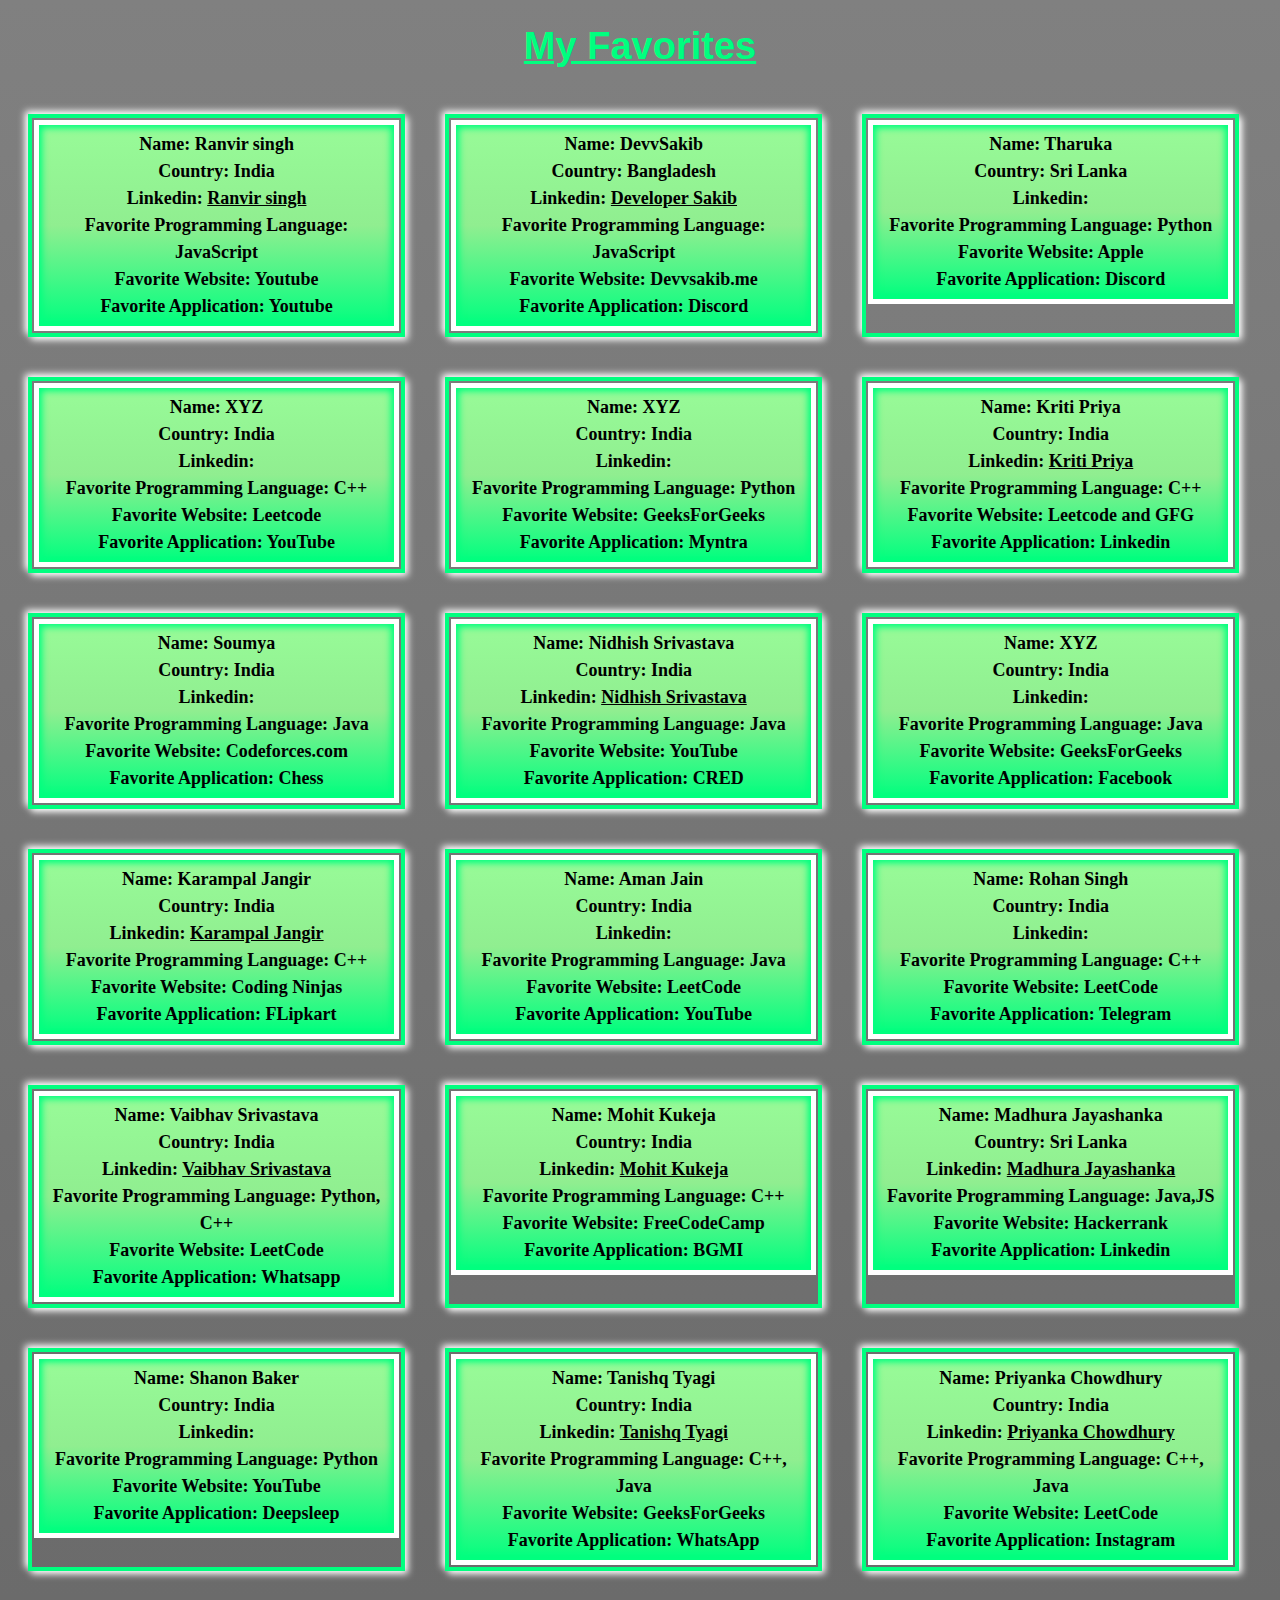
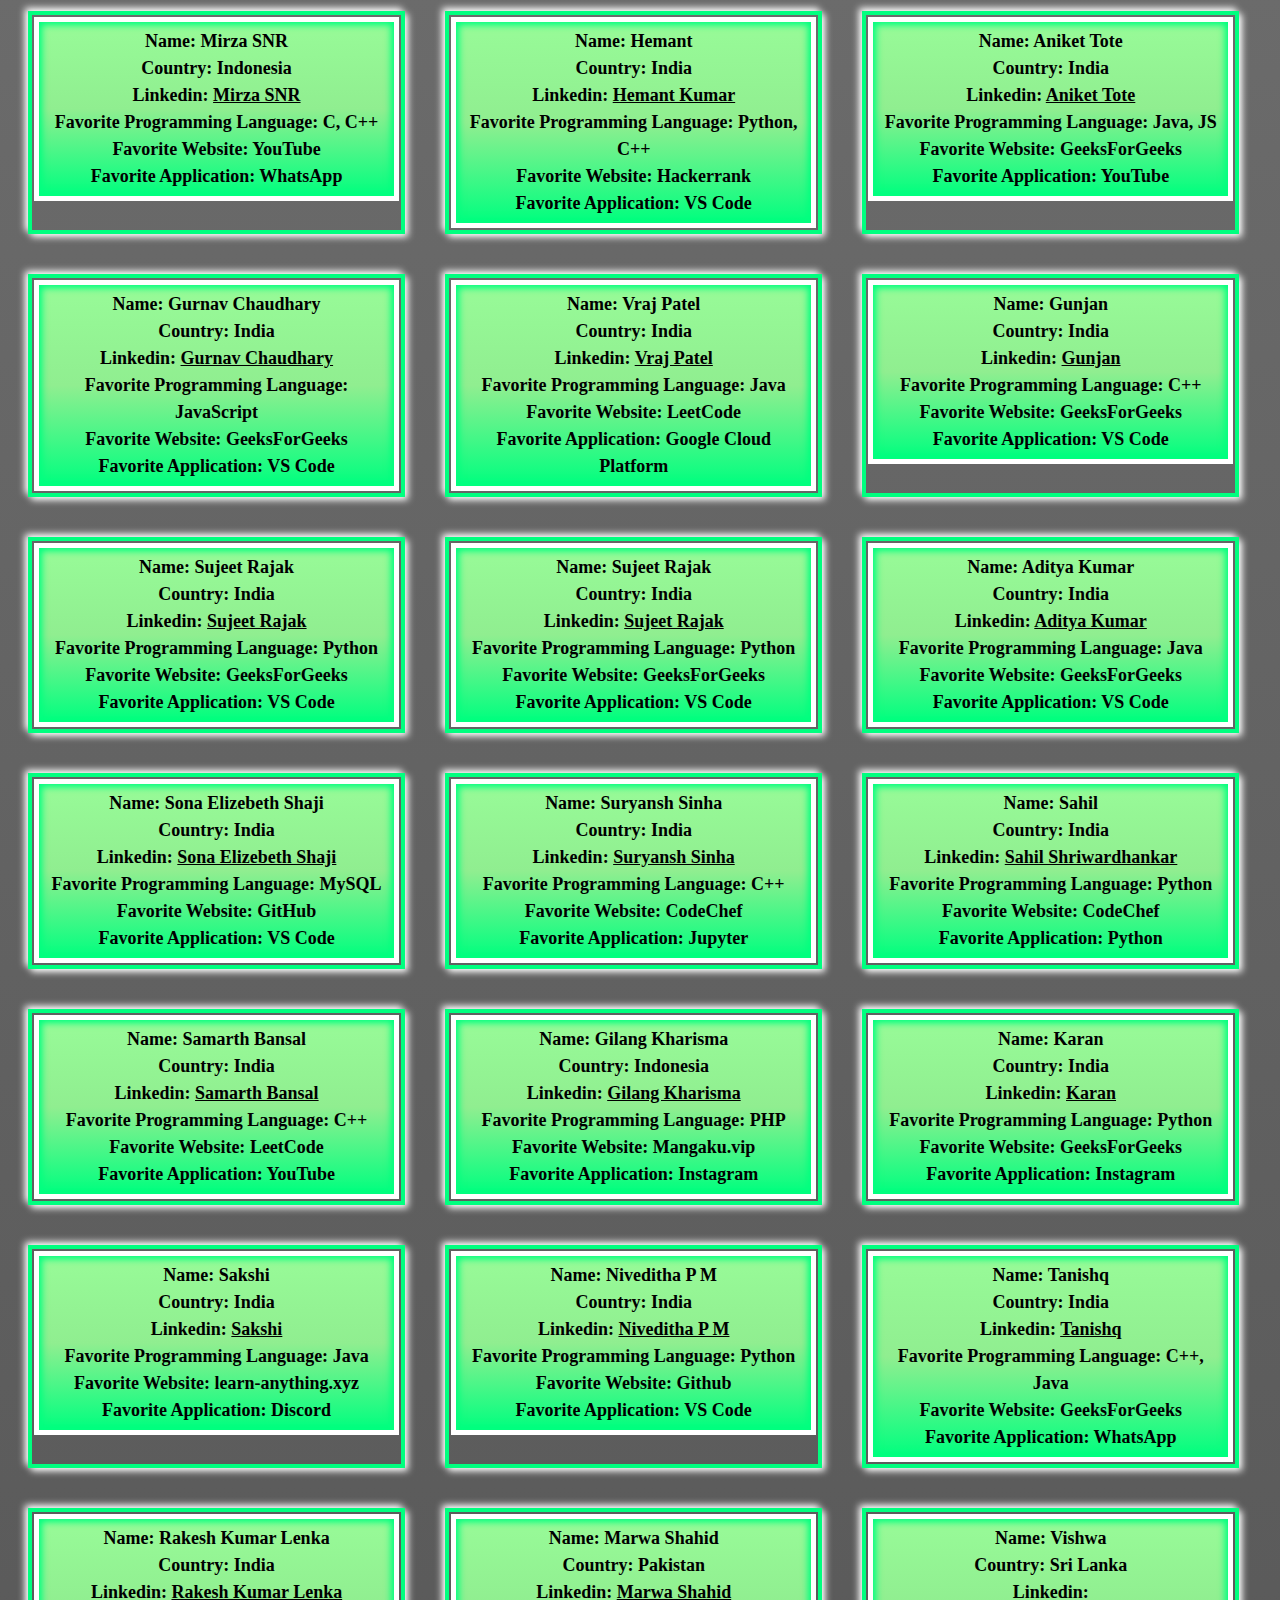
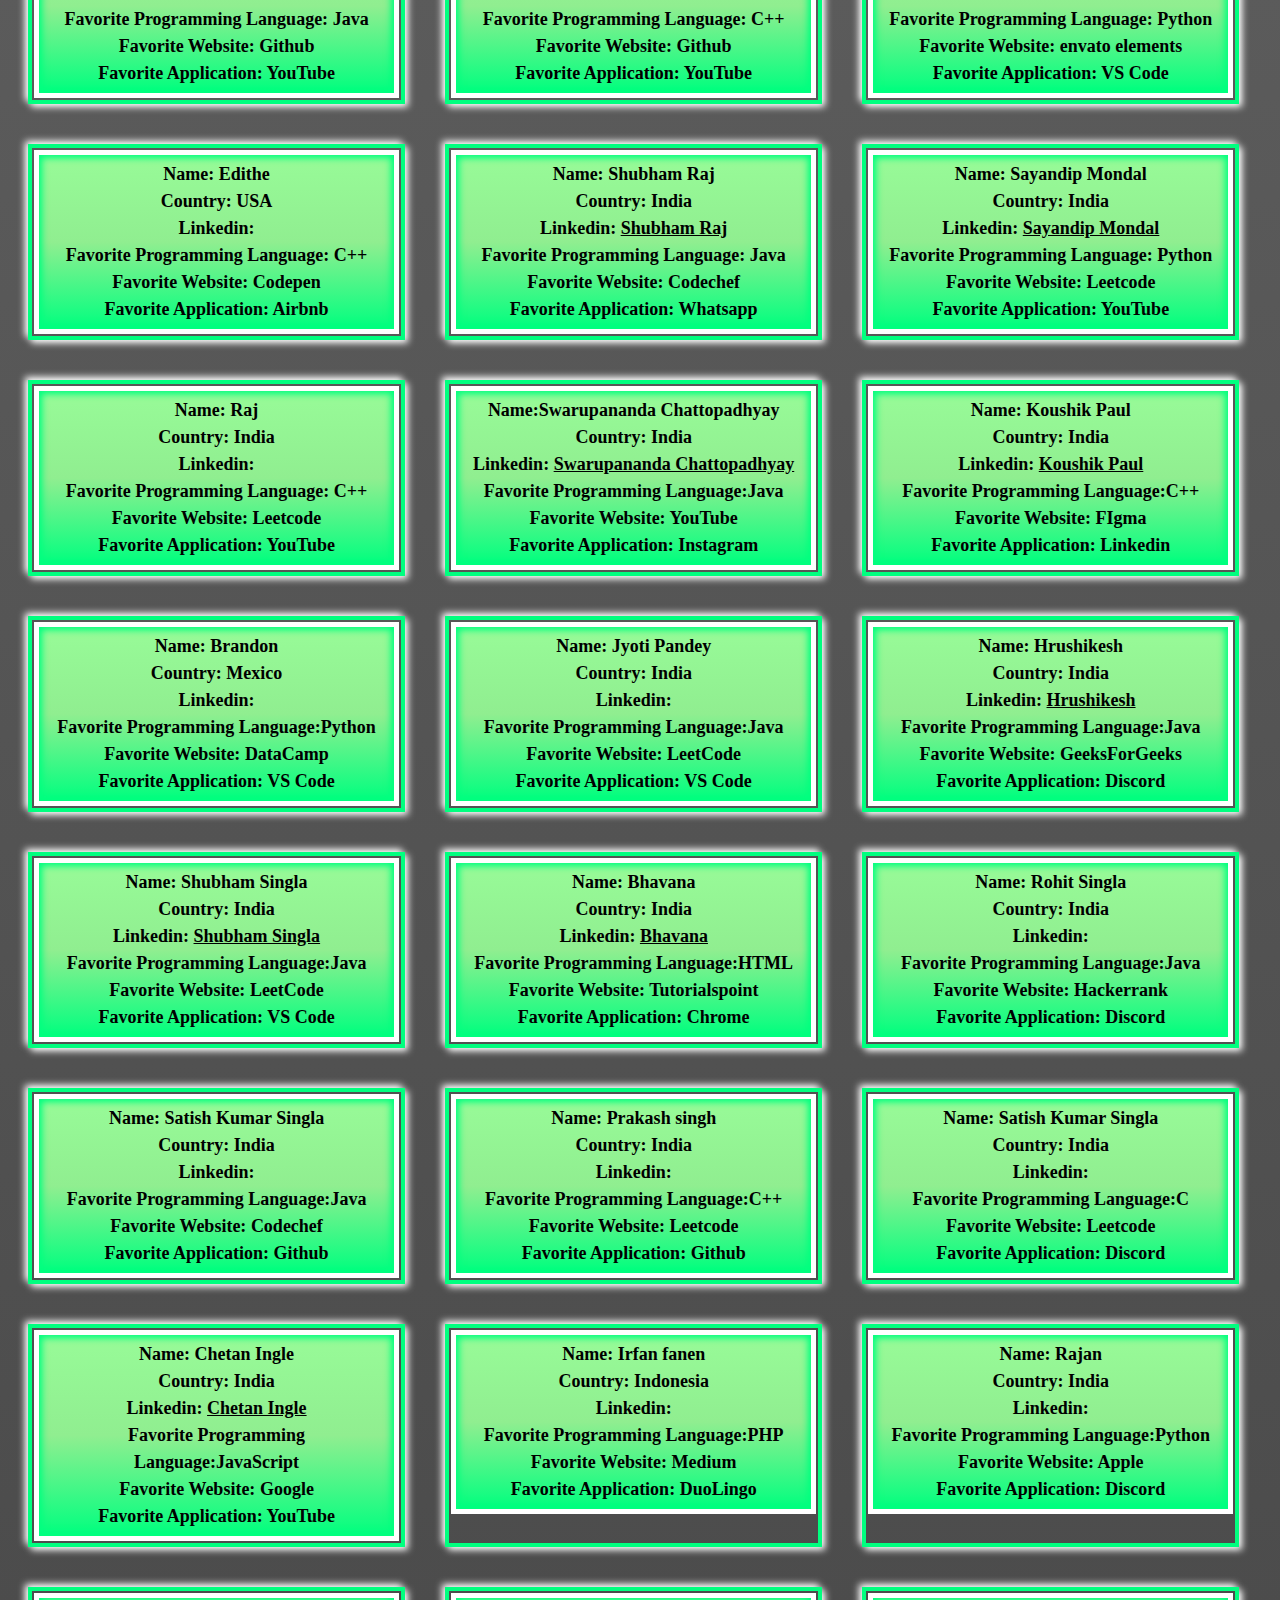
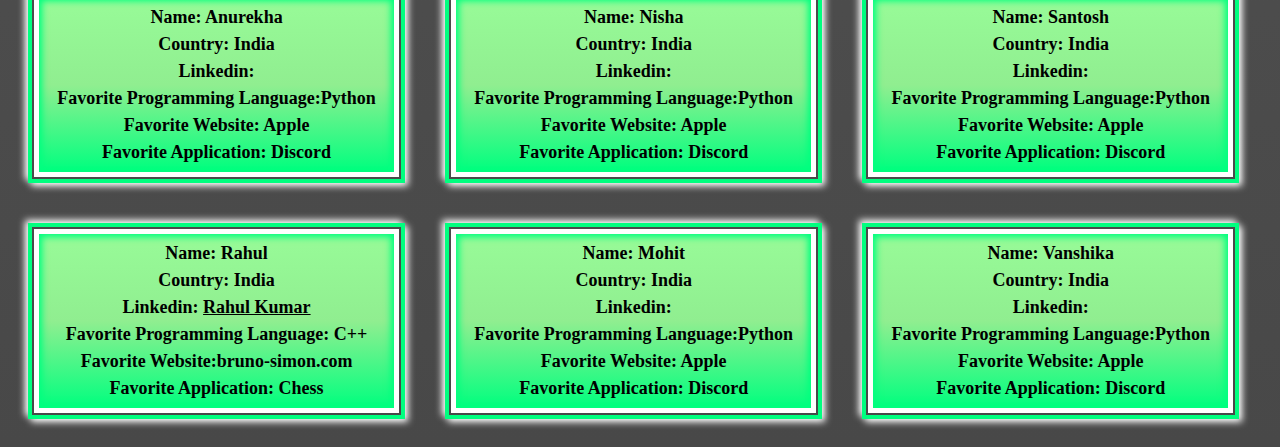
<file: index.html>
<!DOCTYPE html>
<html lang="en">
    <head>
        <meta charset="UTF-8">
        <meta http-equiv="X-UA-Compatible" content="IE=edge">
        <meta name="viewport" content="width=device-width, initial-scale=1.0">
        <link rel="stylesheet" href="styles.css">
        <title>My Favorites</title>
    </head>

    <body>
        <h1>My Favorites</h1>
        <div class="grid-container">
             <div class="grid-item">
                <div class="grid">
                    <div><span>Name:</span> Ranvir singh</div>
                    <div><span>Country:</span> India</div>
                    <div><span>Linkedin:</span>
                        <a href="https://www.linkedin.com/in/ranvir-singh-9b11241b8/">Ranvir singh</a>
                    </div>
                    <div><span>Favorite Programming Language:</span> JavaScript</div>
                    <div><span>Favorite Website:</span> Youtube</div>
                    <div><span>Favorite Application:</span> Youtube</div>
                </div>
            </div>
            
            <div class="grid-item">
                <div class="grid">
                    <div><span>Name:</span> DevvSakib</div>
                    <div><span>Country:</span> Bangladesh</div>
                    <div><span>Linkedin:</span>
                        <a href="https://www.linkedin.com/in/devvsakib">Developer Sakib</a>
                    </div>
                    <div><span>Favorite Programming Language:</span> JavaScript</div>
                    <div><span>Favorite Website:</span> Devvsakib.me</div>
                    <div><span>Favorite Application:</span> Discord</div>
                </div>
            </div>

            <div class="grid-item">
                <div class="grid">
                    <div><span>Name:</span> Tharuka</div>
                    <div><span>Country:</span> Sri Lanka</div>
                    <div><span>Linkedin:</span></div>
                    <div><span>Favorite Programming Language:</span> Python</div>
                    <div><span>Favorite Website:</span> Apple</div>
                    <div><span>Favorite Application:</span> Discord</div>
                </div>
            </div>

            <div class="grid-item">
                <div class="grid">
                    <div><span>Name:</span> XYZ</div>
                    <div><span>Country:</span> India</div>
                    <div><span>Linkedin:</span></div>
                    <div><span>Favorite Programming Language:</span> C++</div>
                    <div><span>Favorite Website:</span> Leetcode</div>
                    <div><span>Favorite Application:</span> YouTube</div>
                </div>
            </div>

            <div class="grid-item">
                <div class="grid">
                    <div><span>Name:</span> XYZ</div>
                    <div><span>Country:</span> India</div>
                    <div><span>Linkedin:</span></div>
                    <div><span>Favorite Programming Language:</span> Python</div>
                    <div><span>Favorite Website:</span> GeeksForGeeks</div>
                    <div><span>Favorite Application:</span> Myntra</div>
                </div>
            </div>

            <div class="grid-item">
                <div class="grid">
                    <div><span>Name:</span> Kriti Priya</div>
                    <div><span>Country:</span> India</div>
                    <div><span>Linkedin:</span>
                        <a href="https://www.linkedin.com/in/kriti-priya-0149a3226">Kriti Priya</a>
                    </div>
                    <div><span>Favorite Programming Language:</span> C++</div>
                    <div><span>Favorite Website:</span> Leetcode and GFG</div>
                    <div><span>Favorite Application:</span> Linkedin</div>
                </div>
            </div>

            <div class="grid-item">
                <div class="grid">
                    <div><span>Name:</span> Soumya</div>
                    <div><span>Country:</span> India</div>
                    <div><span>Linkedin:</span></div>
                    <div><span>Favorite Programming Language:</span> Java</div>
                    <div><span>Favorite Website:</span> Codeforces.com</div>
                    <div><span>Favorite Application:</span> Chess</div>
                </div>
            </div>

            <div class="grid-item">
                <div class="grid">
                    <div><span>Name:</span> Nidhish Srivastava</div>
                    <div><span>Country:</span> India</div>
                    <div><span>Linkedin:</span>
                        <a href="https://www.linkedin.com/in/nidhish-srivastava">Nidhish Srivastava</a>
                    </div>
                    <div><span>Favorite Programming Language:</span> Java</div>
                    <div><span>Favorite Website:</span> YouTube</div>
                    <div><span>Favorite Application:</span> CRED</div>
                </div>
            </div>

            <div class="grid-item">
                <div class="grid">
                    <div><span>Name:</span> XYZ</div>
                    <div><span>Country:</span> India</div>
                    <div><span>Linkedin:</span></div>
                    <div><span>Favorite Programming Language:</span> Java</div>
                    <div><span>Favorite Website:</span> GeeksForGeeks</div>
                    <div><span>Favorite Application:</span> Facebook</div>
                </div>
            </div>

            <div class="grid-item">
                <div class="grid">
                    <div><span>Name:</span> Karampal Jangir</div>
                    <div><span>Country:</span> India</div>
                    <div><span>Linkedin:</span>
                        <a href="https://www.linkedin.com/in/karampal-jangir-440a241a2/">Karampal Jangir</a>
                    </div>
                    <div><span>Favorite Programming Language:</span> C++</div>
                    <div><span>Favorite Website:</span> Coding Ninjas</div>
                    <div><span>Favorite Application:</span> FLipkart</div>
                </div>
            </div>

            <div class="grid-item">
                <div class="grid">
                    <div><span>Name:</span> Aman Jain</div>
                    <div><span>Country:</span> India</div>
                    <div><span>Linkedin:</span></div>
                    <div><span>Favorite Programming Language:</span> Java</div>
                    <div><span>Favorite Website:</span> LeetCode</div>
                    <div><span>Favorite Application:</span> YouTube</div>
                </div>
            </div>

            <div class="grid-item">
                <div class="grid">
                    <div><span>Name:</span> Rohan Singh</div>
                    <div><span>Country:</span> India</div>
                    <div><span>Linkedin:</span></div>
                    <div><span>Favorite Programming Language:</span> C++</div>
                    <div><span>Favorite Website:</span> LeetCode</div>
                    <div><span>Favorite Application:</span> Telegram</div>
                </div>
            </div>

            <div class="grid-item">
                <div class="grid">
                    <div><span>Name:</span> Vaibhav Srivastava</div>
                    <div><span>Country:</span> India</div>
                    <div><span>Linkedin:</span>
                        <a href="https://www.linkedin.com/in/vaibhav-srivastava-8d3m2y/">Vaibhav Srivastava</a>
                    </div>
                    <div><span>Favorite Programming Language:</span> Python, C++</div>
                    <div><span>Favorite Website:</span> LeetCode</div>
                    <div><span>Favorite Application:</span> Whatsapp</div>
                </div>
            </div>

            <div class="grid-item">
                <div class="grid">
                    <div><span>Name:</span> Mohit Kukeja</div>
                    <div><span>Country:</span> India</div>
                    <div><span>Linkedin:</span>
                        <a href="https://www.linkedin.com/in/mohit-kukreja-347683229">Mohit Kukeja</a>
                    </div>
                    <div><span>Favorite Programming Language:</span> C++</div>
                    <div><span>Favorite Website:</span> FreeCodeCamp</div>
                    <div><span>Favorite Application:</span> BGMI</div>
                </div>
            </div>

            <div class="grid-item">
                <div class="grid">
                    <div><span>Name:</span> Madhura Jayashanka</div>
                    <div><span>Country:</span> Sri Lanka</div>
                    <div><span>Linkedin:</span>
                        <a href="https://www.linkedin.com/in/madhurajayashanka/">Madhura Jayashanka</a>
                    </div>
                    <div><span>Favorite Programming Language:</span> Java,JS</div>
                    <div><span>Favorite Website:</span> Hackerrank</div>
                    <div><span>Favorite Application:</span> Linkedin</div>
                </div>
            </div>

            <div class="grid-item">
                <div class="grid">
                    <div><span>Name:</span> Shanon Baker</div>
                    <div><span>Country:</span> India</div>
                    <div><span>Linkedin:</span></div>
                    <div><span>Favorite Programming Language:</span> Python</div>
                    <div><span>Favorite Website:</span> YouTube</div>
                    <div><span>Favorite Application:</span> Deepsleep</div>
                </div>
            </div>

            <div class="grid-item">
                <div class="grid">
                    <div><span>Name:</span> Tanishq Tyagi</div>
                    <div><span>Country:</span> India</div>
                    <div><span>Linkedin:</span>
                        <a href="https://www.linkedin.com/in/tanishq-tyagi/">Tanishq Tyagi</a>
                    </div>
                    <div><span>Favorite Programming Language:</span> C++, Java</div>
                    <div><span>Favorite Website:</span> GeeksForGeeks</div>
                    <div><span>Favorite Application:</span> WhatsApp</div>
                </div>
            </div>

            <div class="grid-item">
                <div class="grid">
                    <div><span>Name:</span> Priyanka Chowdhury</div>
                    <div><span>Country:</span> India</div>
                    <div><span>Linkedin:</span>
                        <a href="https://www.linkedin.com/in/priyanka-chowdhury-532002/">Priyanka Chowdhury</a>
                    </div>
                    <div><span>Favorite Programming Language:</span> C++, Java</div>
                    <div><span>Favorite Website:</span> LeetCode</div>
                    <div><span>Favorite Application:</span> Instagram</div>
                </div>
            </div>

            <div class="grid-item">
                <div class="grid">
                    <div><span>Name:</span> Mirza SNR</div>
                    <div><span>Country:</span> Indonesia</div>
                    <div><span>Linkedin:</span>
                        <a href="https://www.linkedin.com/in/priyanka-chowdhury-532002/">Mirza SNR</a>
                    </div>
                    <div><span>Favorite Programming Language:</span> C, C++</div>
                    <div><span>Favorite Website:</span> YouTube</div>
                    <div><span>Favorite Application:</span> WhatsApp</div>
                </div>
            </div>

            <div class="grid-item">
                <div class="grid">
                    <div><span>Name:</span> Hemant</div>
                    <div><span>Country:</span> India</div>
                    <div><span>Linkedin:</span>
                        <a href="https://www.linkedin.com/in/hemant-kumar-299435230/">Hemant Kumar</a>
                    </div>
                    <div><span>Favorite Programming Language:</span> Python, C++</div>
                    <div><span>Favorite Website:</span> Hackerrank</div>
                    <div><span>Favorite Application:</span> VS Code</div>
                </div>
            </div>

            <div class="grid-item">
                <div class="grid">
                    <div><span>Name:</span> Aniket Tote</div>
                    <div><span>Country:</span> India</div>
                    <div><span>Linkedin:</span>
                        <a href="https://www.linkedin.com/in/aniket-tote-47988a187/">Aniket Tote</a>
                    </div>
                    <div><span>Favorite Programming Language:</span> Java, JS</div>
                    <div><span>Favorite Website:</span> GeeksForGeeks</div>
                    <div><span>Favorite Application:</span> YouTube</div>
                </div>
            </div>

            <div class="grid-item">
                <div class="grid">
                    <div><span>Name:</span> Gurnav Chaudhary</div>
                    <div><span>Country:</span> India</div>
                    <div><span>Linkedin:</span>
                        <a href="https://www.linkedin.com/in/gurnav-chaudhary-55310a1a1/">Gurnav Chaudhary</a>
                    </div>
                    <div><span>Favorite Programming Language:</span> JavaScript</div>
                    <div><span>Favorite Website:</span> GeeksForGeeks</div>
                    <div><span>Favorite Application:</span> VS Code</div>
                </div>
            </div>

            <div class="grid-item">
                <div class="grid">
                    <div><span>Name:</span> Vraj Patel</div>
                    <div><span>Country:</span> India</div>
                    <div><span>Linkedin:</span>
                        <a href="https://www.linkedin.com/in/vraj-patel-7b0774200/">Vraj Patel</a>
                    </div>
                    <div><span>Favorite Programming Language:</span> Java</div>
                    <div><span>Favorite Website:</span> LeetCode</div>
                    <div><span>Favorite Application:</span> Google Cloud Platform</div>
                </div>
            </div>

            <div class="grid-item">
                <div class="grid">
                    <div><span>Name:</span> Gunjan</div>
                    <div><span>Country:</span> India</div>
                    <div><span>Linkedin:</span>
                        <a href="https://www.linkedin.com/in/gunjan-366206228/">Gunjan</a>
                    </div>
                    <div><span>Favorite Programming Language:</span> C++</div>
                    <div><span>Favorite Website:</span> GeeksForGeeks</div>
                    <div><span>Favorite Application:</span> VS Code</div>
                </div>
            </div>

            <div class="grid-item">
                <div class="grid">
                    <div><span>Name:</span> Sujeet Rajak</div>
                    <div><span>Country:</span> India</div>
                    <div><span>Linkedin:</span>
                        <a href="https://www.linkedin.com/in/sujeet-rajak-569862207/">Sujeet Rajak</a>
                    </div>
                    <div><span>Favorite Programming Language:</span> Python</div>
                    <div><span>Favorite Website:</span> GeeksForGeeks</div>
                    <div><span>Favorite Application:</span> VS Code</div>
                </div>
            </div>

            <div class="grid-item">
                <div class="grid">
                    <div><span>Name:</span> Sujeet Rajak</div>
                    <div><span>Country:</span> India</div>
                    <div><span>Linkedin:</span>
                        <a href="https://www.linkedin.com/in/sujeet-rajak-569862207/">Sujeet Rajak</a>
                    </div>
                    <div><span>Favorite Programming Language:</span> Python</div>
                    <div><span>Favorite Website:</span> GeeksForGeeks</div>
                    <div><span>Favorite Application:</span> VS Code</div>
                </div>
            </div>

            <div class="grid-item">
                <div class="grid">
                    <div><span>Name:</span> Aditya Kumar</div>
                    <div><span>Country:</span> India</div>
                    <div><span>Linkedin:</span>
                        <a href="https://www.linkedin.com/in/aditya-kumar-ab81a6222/">Aditya Kumar</a>
                    </div>
                    <div><span>Favorite Programming Language:</span> Java</div>
                    <div><span>Favorite Website:</span> GeeksForGeeks</div>
                    <div><span>Favorite Application:</span> VS Code</div>
                </div>
            </div>

            <div class="grid-item">
                <div class="grid">
                    <div><span>Name:</span> Sona Elizebeth Shaji</div>
                    <div><span>Country:</span> India</div>
                    <div><span>Linkedin:</span>
                        <a href="https://www.linkedin.com/in/sona-elizebeth-shaji">Sona Elizebeth Shaji</a>
                    </div>
                    <div><span>Favorite Programming Language:</span> MySQL</div>
                    <div><span>Favorite Website:</span> GitHub</div>
                    <div><span>Favorite Application:</span> VS Code</div>
                </div>
            </div>

            <div class="grid-item">
                <div class="grid">
                    <div><span>Name:</span> Suryansh Sinha</div>
                    <div><span>Country:</span> India</div>
                    <div><span>Linkedin:</span>
                        <a href="https://www.linkedin.com/in/suryansh-sinha-40273a240/">Suryansh Sinha</a>
                    </div>
                    <div><span>Favorite Programming Language:</span> C++</div>
                    <div><span>Favorite Website:</span> CodeChef</div>
                    <div><span>Favorite Application:</span> Jupyter</div>
                </div>
            </div>

            <div class="grid-item">
                <div class="grid">
                    <div><span>Name:</span> Sahil</div>
                    <div><span>Country:</span> India</div>
                    <div><span>Linkedin:</span>
                        <a href="https://www.linkedin.com/in/sahiil-shriwardhankar-9aa457225/">Sahil Shriwardhankar</a>
                    </div>
                    <div><span>Favorite Programming Language:</span> Python</div>
                    <div><span>Favorite Website:</span> CodeChef</div>
                    <div><span>Favorite Application:</span> Python</div>
                </div>
            </div>

            <div class="grid-item">
                <div class="grid">
                    <div><span>Name:</span> Samarth Bansal</div>
                    <div><span>Country:</span> India</div>
                    <div><span>Linkedin:</span>
                        <a href="https://www.linkedin.com/in/samarth-bansal-849116228/">Samarth Bansal</a>
                    </div>
                    <div><span>Favorite Programming Language:</span> C++</div>
                    <div><span>Favorite Website:</span> LeetCode</div>
                    <div><span>Favorite Application:</span> YouTube</div>
                </div>
            </div>

            <div class="grid-item">
                <div class="grid">
                    <div><span>Name:</span> Gilang Kharisma</div>
                    <div><span>Country:</span> Indonesia</div>
                    <div><span>Linkedin:</span>
                        <a href="https://www.linkedin.com/in/lalu-muhammad-gilang-kharisma-6057a1177">Gilang Kharisma</a>
                    </div>
                    <div><span>Favorite Programming Language:</span> PHP</div>
                    <div><span>Favorite Website:</span> Mangaku.vip</div>
                    <div><span>Favorite Application:</span> Instagram</div>
                </div>
            </div>

            <div class="grid-item">
                <div class="grid">
                    <div><span>Name:</span> Karan</div>
                    <div><span>Country:</span> India</div>
                    <div><span>Linkedin:</span>
                        <a href="https://www.linkedin.com/in/karan-singh-283467231/">Karan</a>
                    </div>
                    <div><span>Favorite Programming Language:</span> Python</div>
                    <div><span>Favorite Website:</span> GeeksForGeeks</div>
                    <div><span>Favorite Application:</span> Instagram</div>
                </div>
            </div>

            <div class="grid-item">
                <div class="grid">
                    <div><span>Name:</span> Sakshi</div>
                    <div><span>Country:</span> India</div>
                    <div><span>Linkedin:</span>
                        <a href="https://www.linkedin.com/in/sakshi-dosani-bba014194">Sakshi</a>
                    </div>
                    <div><span>Favorite Programming Language:</span> Java</div>
                    <div><span>Favorite Website:</span> learn-anything.xyz</div>
                    <div><span>Favorite Application:</span> Discord</div>
                </div>
            </div>

            <div class="grid-item">
                <div class="grid">
                    <div><span>Name:</span> Niveditha P M</div>
                    <div><span>Country:</span> India</div>
                    <div><span>Linkedin:</span>
                        <a href="https://www.linkedin.com/in/niveditha-pm/">Niveditha P M</a>
                    </div>
                    <div><span>Favorite Programming Language:</span> Python</div>
                    <div><span>Favorite Website:</span> Github</div>
                    <div><span>Favorite Application:</span> VS Code</div>
                </div>
            </div>

            <div class="grid-item">
                <div class="grid">
                    <div><span>Name:</span> Tanishq</div>
                    <div><span>Country:</span> India</div>
                    <div><span>Linkedin:</span>
                        <a href="https://www.linkedin.com/in/tanishq-tyagi/">Tanishq</a>
                    </div>
                    <div><span>Favorite Programming Language:</span> C++, Java</div>
                    <div><span>Favorite Website:</span> GeeksForGeeks</div>
                    <div><span>Favorite Application:</span> WhatsApp</div>
                </div>
            </div>

            <div class="grid-item">
                <div class="grid">
                    <div><span>Name:</span> Rakesh Kumar Lenka</div>
                    <div><span>Country:</span> India</div>
                    <div><span>Linkedin:</span>
                        <a href="https://www.linkedin.com/in/rakujagu/">Rakesh Kumar Lenka</a>
                    </div>
                    <div><span>Favorite Programming Language:</span> Java</div>
                    <div><span>Favorite Website:</span> Github</div>
                    <div><span>Favorite Application:</span> YouTube</div>
                </div>
            </div>

            <div class="grid-item">
                <div class="grid">
                    <div><span>Name:</span> Marwa Shahid</div>
                    <div><span>Country:</span> Pakistan</div>
                    <div><span>Linkedin:</span>
                        <a href="https://www.linkedin.com/in/rakujagu/">Marwa Shahid</a>
                    </div>
                    <div><span>Favorite Programming Language:</span> C++</div>
                    <div><span>Favorite Website:</span> Github</div>
                    <div><span>Favorite Application:</span> YouTube</div>
                </div>
            </div>

            <div class="grid-item">
                <div class="grid">
                    <div><span>Name:</span> Vishwa</div>
                    <div><span>Country:</span> Sri Lanka</div>
                    <div><span>Linkedin:</span></div>
                    <div><span>Favorite Programming Language:</span> Python</div>
                    <div><span>Favorite Website:</span> envato elements</div>
                    <div><span>Favorite Application:</span> VS Code</div>
                </div>
            </div>

            <div class="grid-item">
                <div class="grid">
                    <div><span>Name:</span> Edithe</div>
                    <div><span>Country:</span> USA</div>
                    <div><span>Linkedin:</span></div>
                    <div><span>Favorite Programming Language:</span> C++</div>
                    <div><span>Favorite Website:</span> Codepen</div>
                    <div><span>Favorite Application:</span> Airbnb</div>
                </div>
            </div>

            <div class="grid-item">
                <div class="grid">
                    <div><span>Name:</span> Shubham Raj</div>
                    <div><span>Country:</span> India</div>
                    <div><span>Linkedin:</span>
                        <a href="https://www.linkedin.com/in/shubham-raj-a283c9207/">Shubham Raj</a>
                    </div>
                    <div><span>Favorite Programming Language:</span> Java</div>
                    <div><span>Favorite Website:</span> Codechef</div>
                    <div><span>Favorite Application:</span> Whatsapp</div>
                </div>
            </div>

            <div class="grid-item">
                <div class="grid">
                    <div><span>Name:</span> Sayandip Mondal</div>
                    <div><span>Country:</span> India</div>
                    <div><span>Linkedin:</span>
                        <a href="https://www.linkedin.com/in/sayandip-mondal-f513a9203/">Sayandip Mondal</a>
                    </div>
                    <div><span>Favorite Programming Language:</span> Python</div>
                    <div><span>Favorite Website:</span> Leetcode</div>
                    <div><span>Favorite Application:</span> YouTube</div>
                </div>
            </div>

            <div class="grid-item">
                <div class="grid">
                    <div><span>Name:</span> Raj</div>
                    <div><span>Country:</span> India</div>
                    <div><span>Linkedin:</span></div>
                    <div><span>Favorite Programming Language:</span> C++</div>
                    <div><span>Favorite Website:</span> Leetcode</div>
                    <div><span>Favorite Application:</span> YouTube</div>
                </div>
            </div>

            <div class="grid-item">
                <div class="grid">
                    <div><span>Name:</span>Swarupananda Chattopadhyay</div>
                    <div><span>Country:</span> India</div>
                    <div><span>Linkedin:</span>
                        <a href="https://www.linkedin.com/in/SWARUPANANDA-CHATTOPADHYAY/">Swarupananda Chattopadhyay</a>
                    </div>
                    <div><span>Favorite Programming Language:</span>Java</div>
                    <div><span>Favorite Website:</span> YouTube</div>
                    <div><span>Favorite Application:</span> Instagram</div>
                </div>
            </div>

            <div class="grid-item">
                <div class="grid">
                    <div><span>Name:</span> Koushik Paul</div>
                    <div><span>Country:</span> India</div>
                    <div><span>Linkedin:</span>
                        <a href="https://www.linkedin.com/in/koushik-paul-6212ba176">Koushik Paul</a>
                    </div>
                    <div><span>Favorite Programming Language:</span>C++</div>
                    <div><span>Favorite Website:</span> FIgma</div>
                    <div><span>Favorite Application:</span> Linkedin</div>
                </div>
            </div>

            <div class="grid-item">
                <div class="grid">
                    <div><span>Name:</span> Brandon</div>
                    <div><span>Country:</span> Mexico</div>
                    <div><span>Linkedin:</span></div>
                    <div><span>Favorite Programming Language:</span>Python</div>
                    <div><span>Favorite Website:</span> DataCamp</div>
                    <div><span>Favorite Application:</span> VS Code</div>
                </div>
            </div>

            <div class="grid-item">
                <div class="grid">
                    <div><span>Name:</span> Jyoti Pandey</div>
                    <div><span>Country:</span> India</div>
                    <div><span>Linkedin:</span></div>
                    <div><span>Favorite Programming Language:</span>Java</div>
                    <div><span>Favorite Website:</span> LeetCode</div>
                    <div><span>Favorite Application:</span> VS Code</div>
                </div>
            </div>

            <div class="grid-item">
                <div class="grid">
                    <div><span>Name:</span> Hrushikesh</div>
                    <div><span>Country:</span> India</div>
                    <div><span>Linkedin:</span>
                        <a href="https://www.linkedin.com/in/hrushikesh-rout/">Hrushikesh</a>
                    </div>
                    <div><span>Favorite Programming Language:</span>Java</div>
                    <div><span>Favorite Website:</span> GeeksForGeeks</div>
                    <div><span>Favorite Application:</span> Discord</div>
                </div>
            </div>

            <div class="grid-item">
                <div class="grid">
                    <div><span>Name:</span> Shubham Singla</div>
                    <div><span>Country:</span> India</div>
                    <div><span>Linkedin:</span>
                        <a href="https://www.linkedin.com/in/shubham-singla-7582a5205/">Shubham Singla</a>
                    </div>
                    <div><span>Favorite Programming Language:</span>Java</div>
                    <div><span>Favorite Website:</span> LeetCode</div>
                    <div><span>Favorite Application:</span> VS Code</div>
                </div>
            </div>

            <div class="grid-item">
                <div class="grid">
                    <div><span>Name:</span> Bhavana</div>
                    <div><span>Country:</span> India</div>
                    <div><span>Linkedin:</span>
                        <a href="https://www.linkedin.com/in/bhawana-kumar/">Bhavana</a>
                    </div>
                    <div><span>Favorite Programming Language:</span>HTML</div>
                    <div><span>Favorite Website:</span> Tutorialspoint</div>
                    <div><span>Favorite Application:</span> Chrome</div>
                </div>
            </div>

            <div class="grid-item">
                <div class="grid">
                    <div><span>Name:</span> Rohit Singla</div>
                    <div><span>Country:</span> India</div>
                    <div><span>Linkedin:</span></div>
                    <div><span>Favorite Programming Language:</span>Java</div>
                    <div><span>Favorite Website:</span> Hackerrank</div>
                    <div><span>Favorite Application:</span> Discord</div>
                </div>
            </div>

            <div class="grid-item">
                <div class="grid">
                    <div><span>Name:</span> Satish Kumar Singla</div>
                    <div><span>Country:</span> India</div>
                    <div><span>Linkedin:</span></div>
                    <div><span>Favorite Programming Language:</span>Java</div>
                    <div><span>Favorite Website:</span> Codechef</div>
                    <div><span>Favorite Application:</span> Github</div>
                </div>
            </div>

            <div class="grid-item">
                <div class="grid">
                    <div><span>Name:</span> Prakash singh</div>
                    <div><span>Country:</span> India</div>
                    <div><span>Linkedin:</span></div>
                    <div><span>Favorite Programming Language:</span>C++</div>
                    <div><span>Favorite Website:</span> Leetcode</div>
                    <div><span>Favorite Application:</span> Github</div>
                </div>
            </div>

            <div class="grid-item">
                <div class="grid">
                    <div><span>Name:</span> Satish Kumar Singla</div>
                    <div><span>Country:</span> India</div>
                    <div><span>Linkedin:</span></div>
                    <div><span>Favorite Programming Language:</span>C</div>
                    <div><span>Favorite Website:</span> Leetcode</div>
                    <div><span>Favorite Application:</span> Discord</div>
                </div>
            </div>

            <div class="grid-item">
                <div class="grid">
                    <div><span>Name:</span> Chetan Ingle</div>
                    <div><span>Country:</span> India</div>
                    <div><span>Linkedin:</span>
                        <a href="https://www.linkedin.com/in/chetan-ingle-7b4107245/">Chetan Ingle</a>
                    </div>
                    <div><span>Favorite Programming Language:</span>JavaScript</div>
                    <div><span>Favorite Website:</span> Google</div>
                    <div><span>Favorite Application:</span> YouTube</div>
                </div>
            </div>

            <div class="grid-item">
                <div class="grid">
                    <div><span>Name:</span> Irfan fanen</div>
                    <div><span>Country:</span> Indonesia</div>
                    <div><span>Linkedin:</span></div>
                    <div><span>Favorite Programming Language:</span>PHP</div>
                    <div><span>Favorite Website:</span> Medium</div>
                    <div><span>Favorite Application:</span> DuoLingo</div>
                </div>
            </div>

            <div class="grid-item">
                <div class="grid">
                    <div><span>Name:</span> Rajan</div>
                    <div><span>Country:</span> India</div>
                    <div><span>Linkedin:</span></div>
                    <div><span>Favorite Programming Language:</span>Python</div>
                    <div><span>Favorite Website:</span> Apple</div>
                    <div><span>Favorite Application:</span> Discord</div>
                </div>
            </div>
            <div class="grid-item">
                <div class="grid">
                    <div><span>Name:</span> Anurekha</div>
                    <div><span>Country:</span> India</div>
                    <div><span>Linkedin:</span></div>
                    <div><span>Favorite Programming Language:</span>Python</div>
                    <div><span>Favorite Website:</span> Apple</div>
                    <div><span>Favorite Application:</span> Discord</div>
                </div>
            </div>
            <div class="grid-item">
                <div class="grid">
                    <div><span>Name:</span> Nisha</div>
                    <div><span>Country:</span> India</div>
                    <div><span>Linkedin:</span></div>
                    <div><span>Favorite Programming Language:</span>Python</div>
                    <div><span>Favorite Website:</span> Apple</div>
                    <div><span>Favorite Application:</span> Discord</div>
                </div>
            </div>
            <div class="grid-item">
                <div class="grid">
                    <div><span>Name:</span> Santosh</div>
                    <div><span>Country:</span> India</div>
                    <div><span>Linkedin:</span></div>
                    <div><span>Favorite Programming Language:</span>Python</div>
                    <div><span>Favorite Website:</span> Apple</div>
                    <div><span>Favorite Application:</span> Discord</div>
                </div>
            </div>
            
            
            <div class="grid-item">
                <div class="grid">
                    <div><span>Name:</span> Rahul </div>
                    <div><span>Country:</span> India</div>
                    <div><span>Linkedin:</span>
                    <a href="https://www.linkedin.com/in/rahul-kumar-16b085207/">Rahul Kumar</a>
                    </div>
                    <div><span>Favorite Programming Language:</span> C++</div>
                    <div><span>Favorite Website:</span>bruno-simon.com</div>
                    <div><span>Favorite Application:</span> Chess</div>
                </div>
            </div>
            
            <div class="grid-item">
                <div class="grid">
                    <div><span>Name:</span> Mohit</div>
                    <div><span>Country:</span> India</div>
                    <div><span>Linkedin:</span></div>
                    <div><span>Favorite Programming Language:</span>Python</div>
                    <div><span>Favorite Website:</span> Apple</div>
                    <div><span>Favorite Application:</span> Discord</div>
                </div>
                </div>
            <div class="grid-item">
                <div class="grid">
                    <div><span>Name:</span> Vanshika</div>
                    <div><span>Country:</span> India</div>
                    <div><span>Linkedin:</span></div>
                    <div><span>Favorite Programming Language:</span>Python</div>
                    <div><span>Favorite Website:</span> Apple</div>
                    <div><span>Favorite Application:</span> Discord</div>
                </div>
            </div>
        </div>
    </body>
</html>
</file>
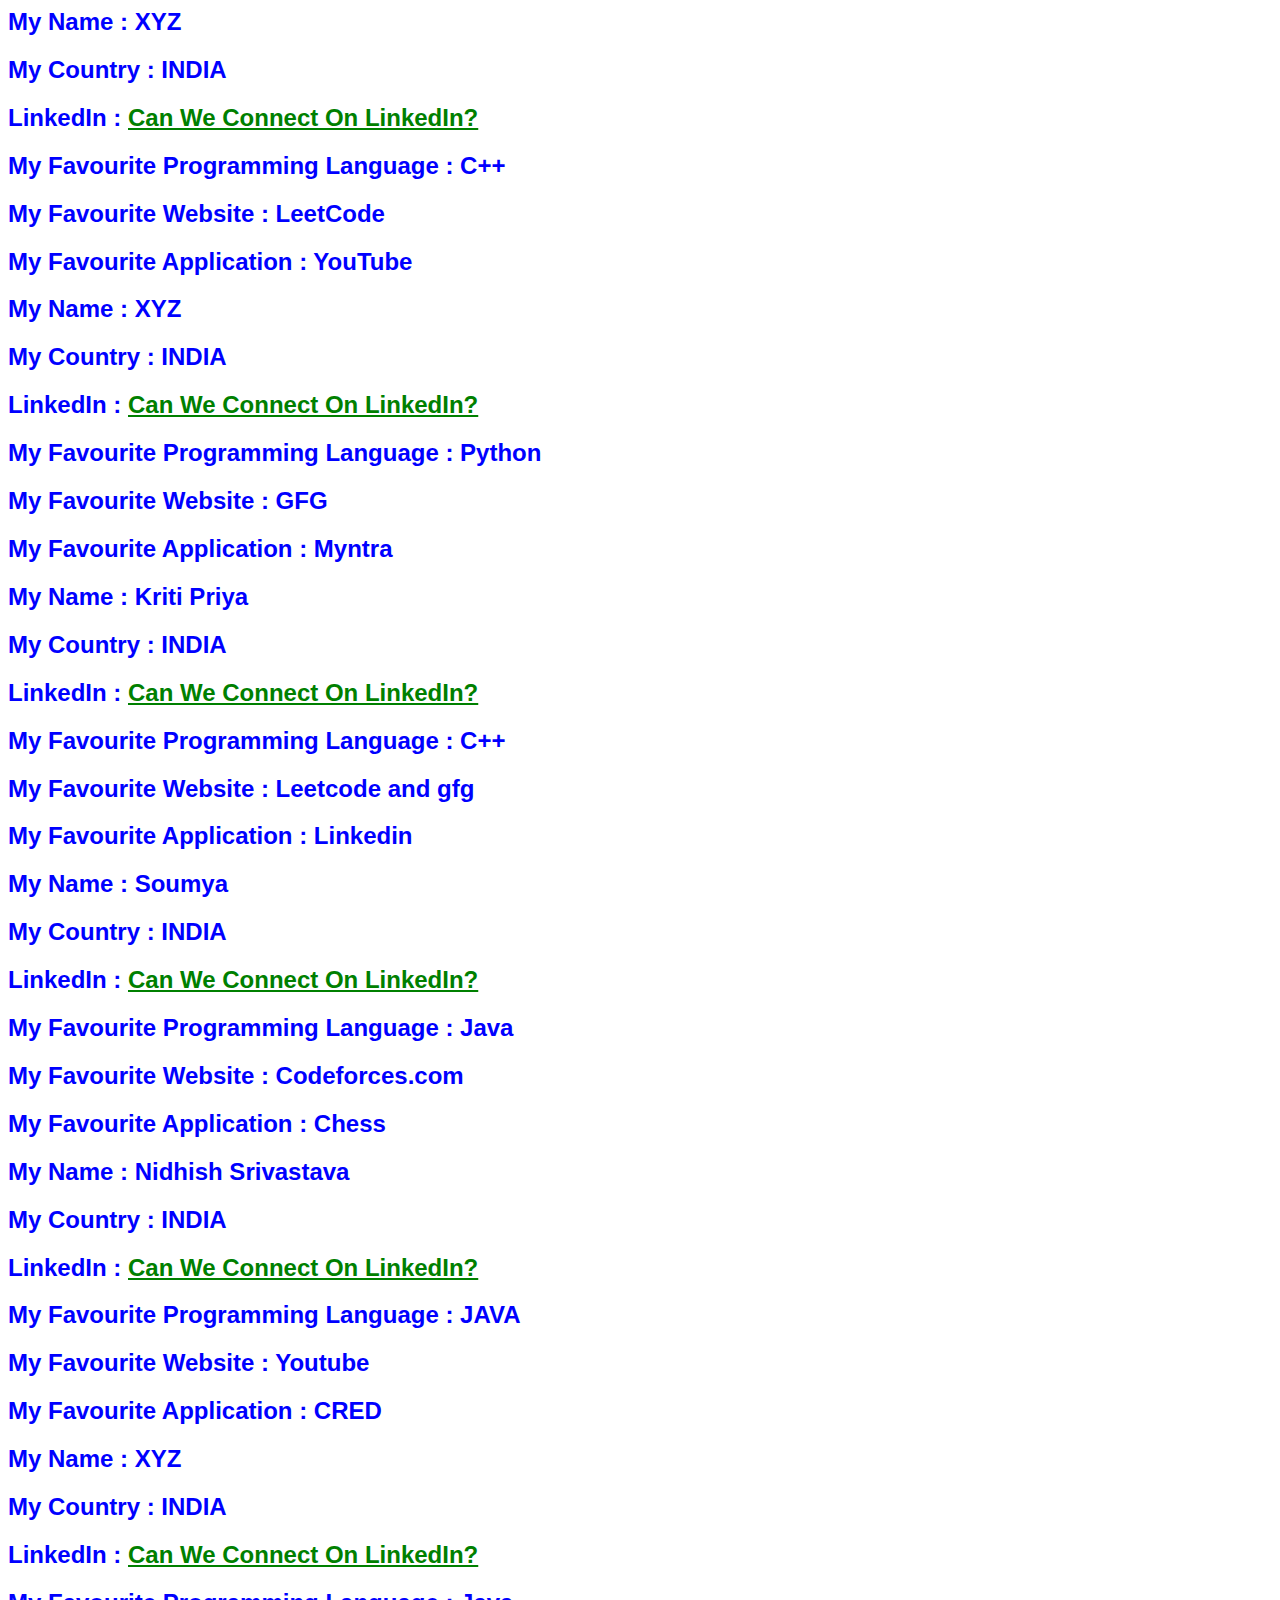
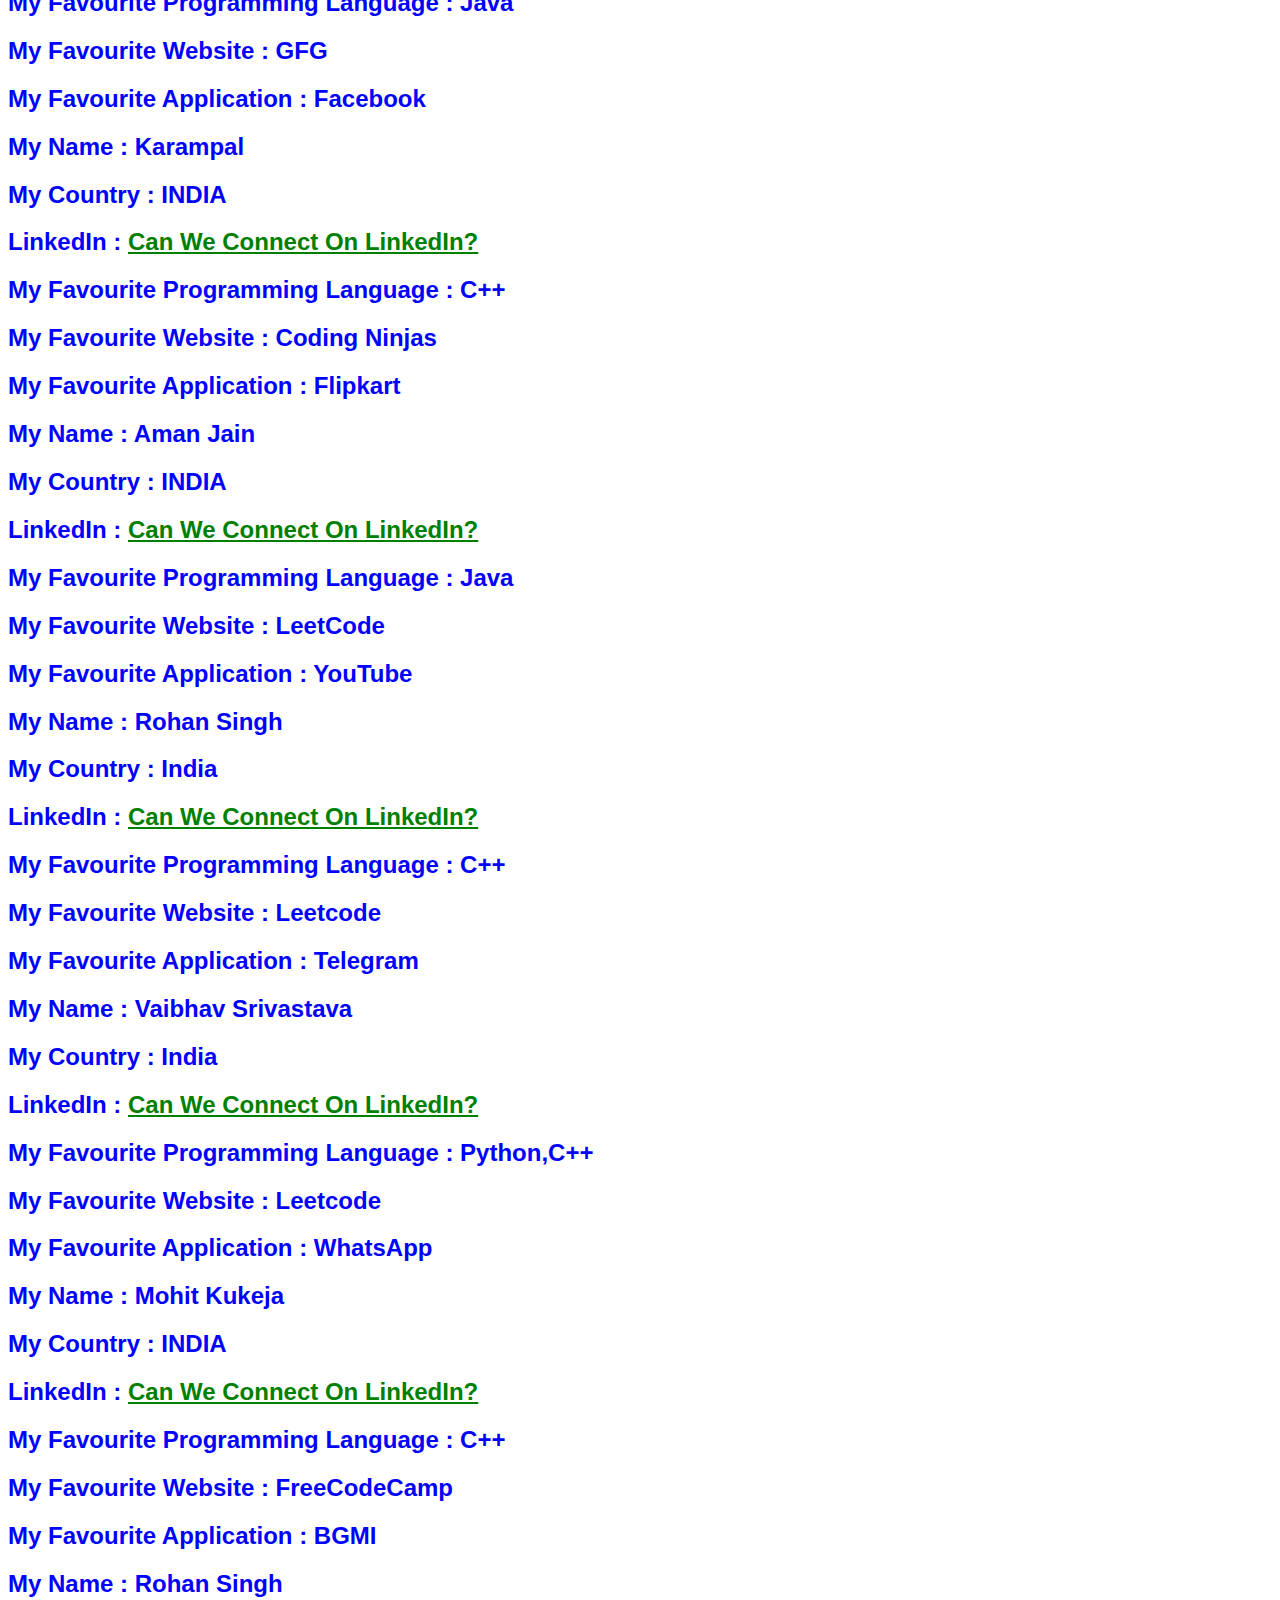
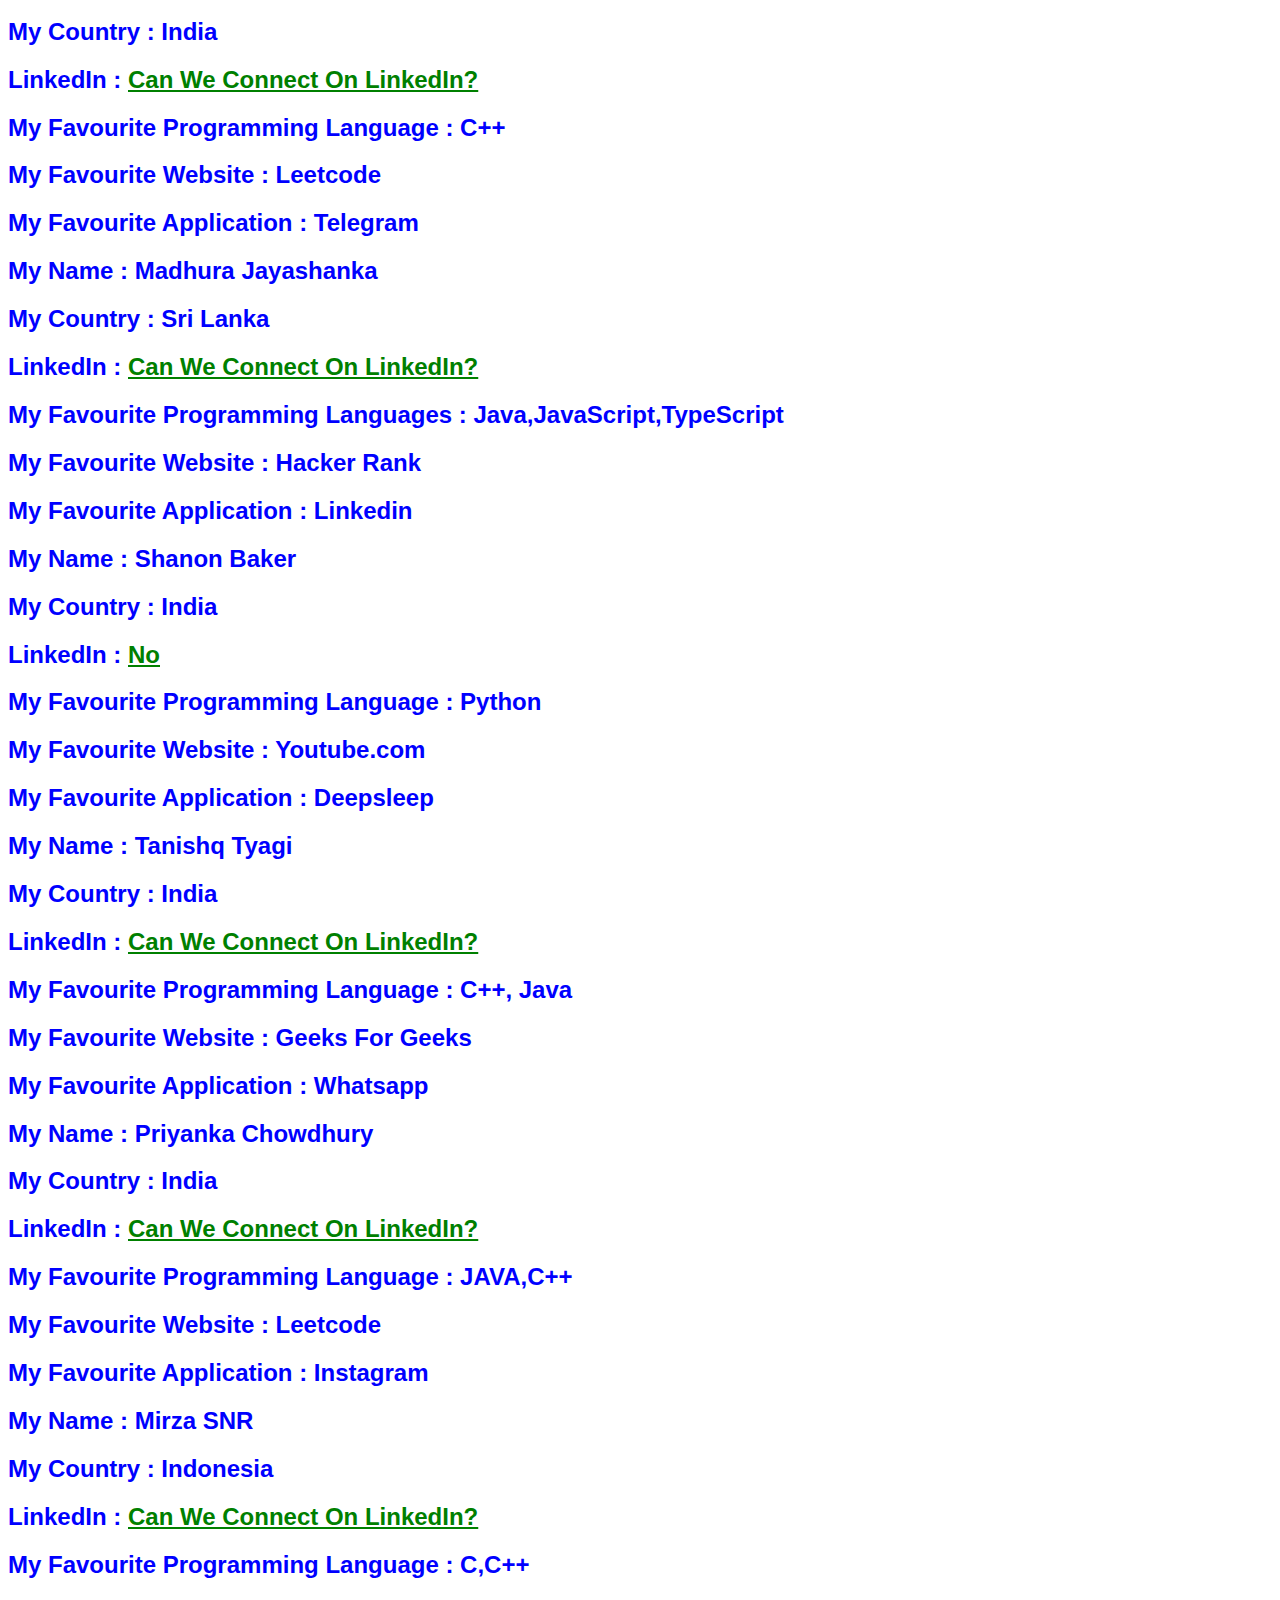
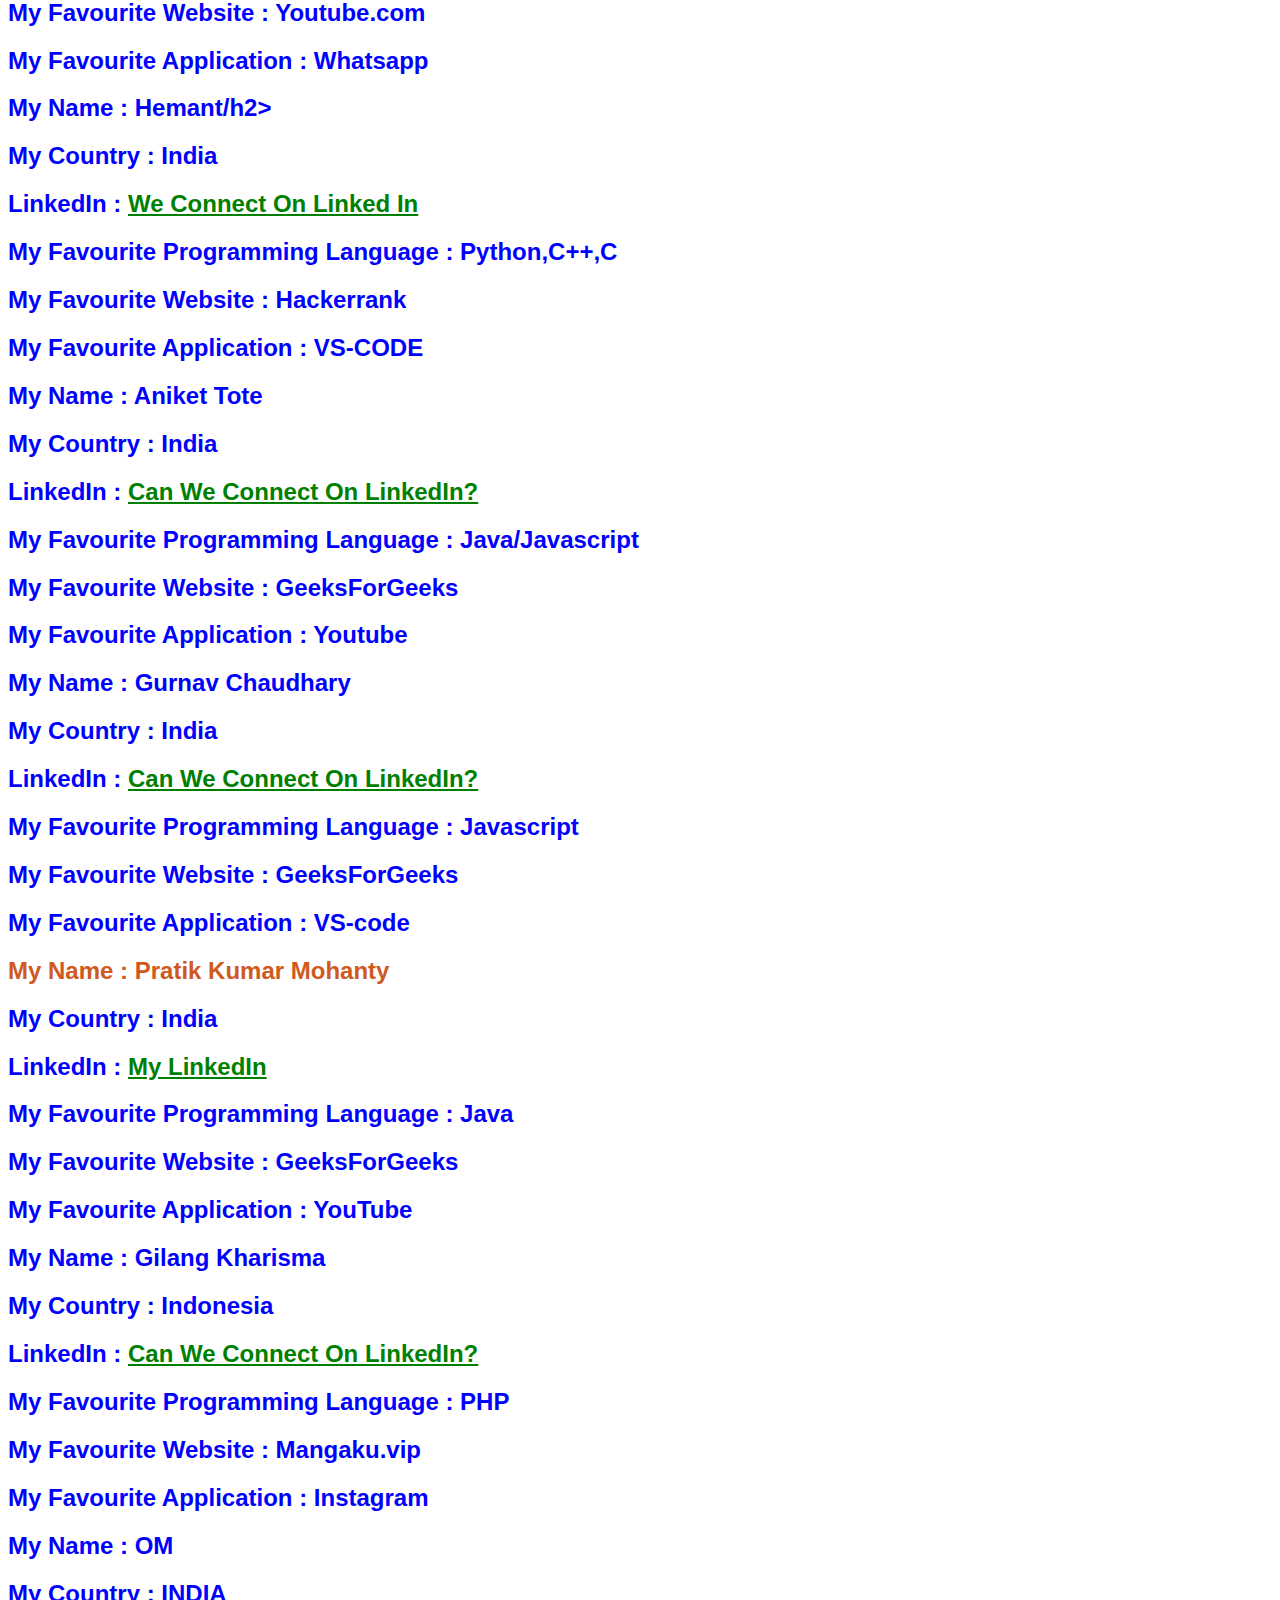
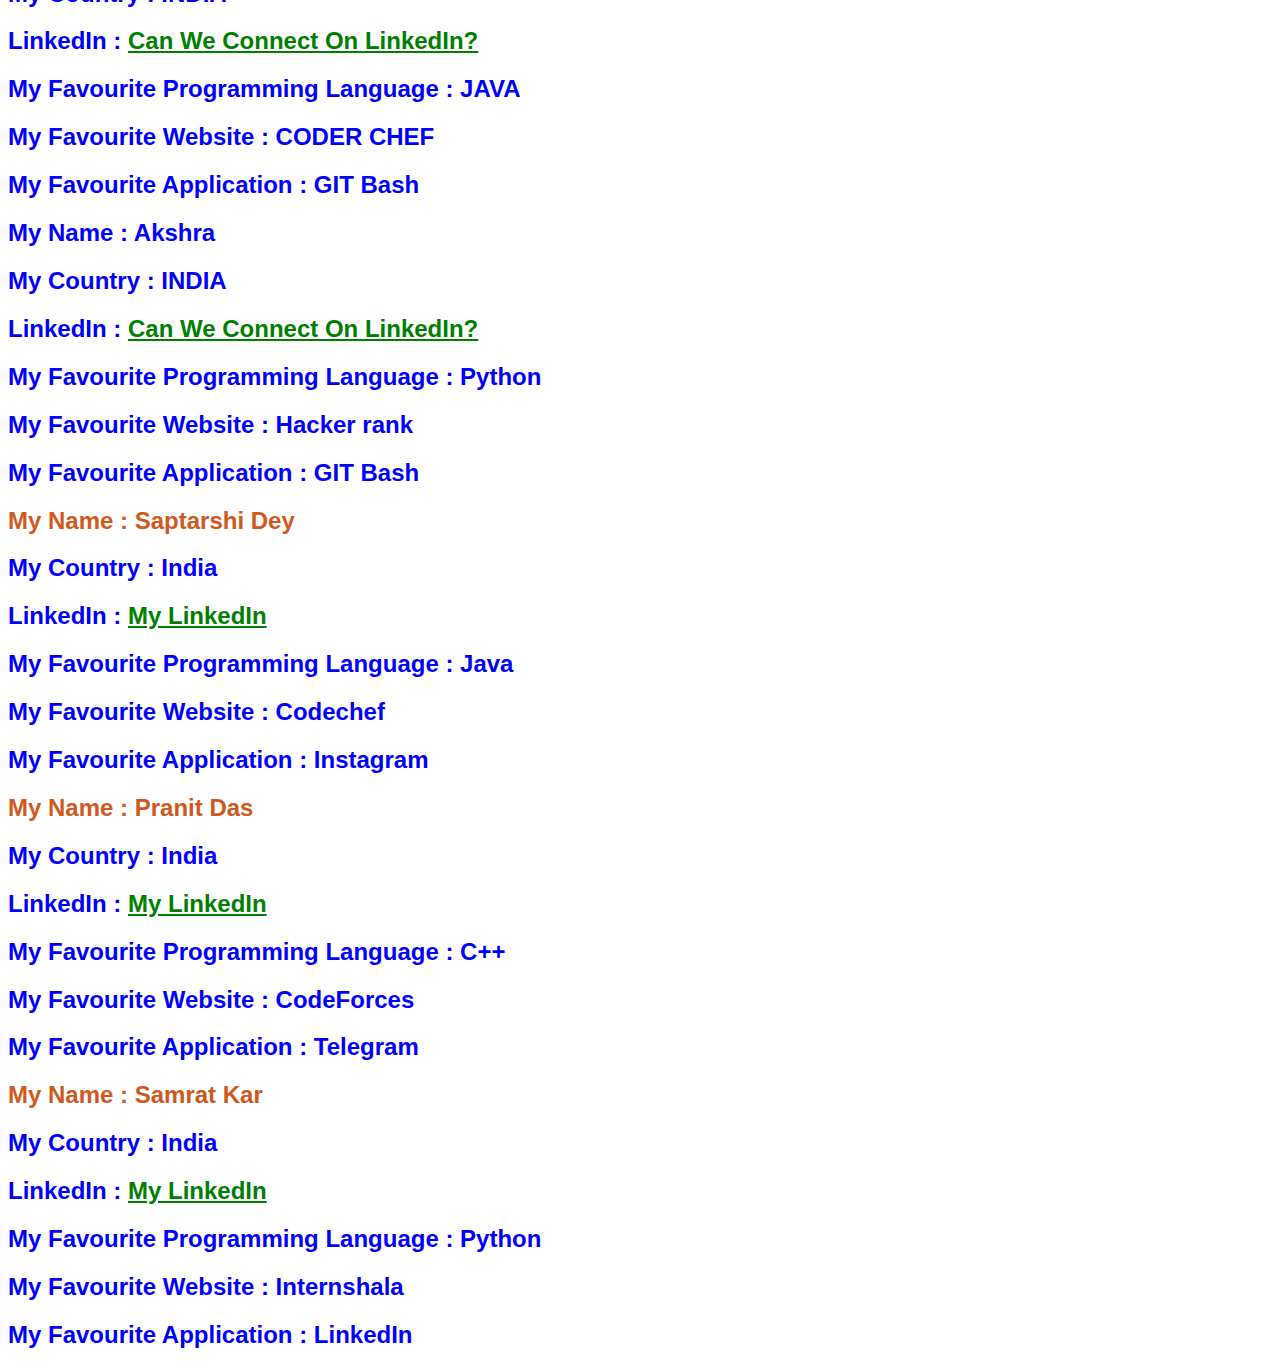
<file: My_favourites/index.html>
<html>
  <body style="font-family: 'cursive', sans-serif">
    <div style="border: dotted dashed solid double; color: black">
      <h2 style="color: blue">My Name : XYZ</h2>
      <h2 style="color: blue">My Country : INDIA</h2>
      <h2 style="color: blue">
        LinkedIn :
        <a style="color: green" href="">Can We Connect On LinkedIn?</a>
      </h2>
      <h2 style="color: blue">My Favourite Programming Language : C++</h2>
      <h2 style="color: blue">My Favourite Website : LeetCode</h2>
      <h2 style="color: blue">My Favourite Application : YouTube</h2>
    </div>

    <div style="border: dotted dashed solid double; color: black">
      <h2 style="color: blue">My Name : XYZ</h2>
      <h2 style="color: blue">My Country : INDIA</h2>
      <h2 style="color: blue">
        LinkedIn :
        <a style="color: green" href="">Can We Connect On LinkedIn?</a>
      </h2>
      <h2 style="color: blue">My Favourite Programming Language : Python</h2>
      <h2 style="color: blue">My Favourite Website : GFG</h2>
      <h2 style="color: blue">My Favourite Application : Myntra</h2>
    </div>

    <div style="border: dotted dashed solid double; color: black">
      <h2 style="color: blue">My Name : Kriti Priya</h2>
      <h2 style="color: blue">My Country : INDIA</h2>
      <h2 style="color: blue">
        LinkedIn :
        <a
          style="color: green"
          href="https://www.linkedin.com/in/kriti-priya-0149a3226"
          >Can We Connect On LinkedIn?</a
        >
      </h2>
      <h2 style="color: blue">My Favourite Programming Language : C++</h2>
      <h2 style="color: blue">My Favourite Website : Leetcode and gfg</h2>
      <h2 style="color: blue">My Favourite Application : Linkedin</h2>
    </div>

    <div style="border: dotted dashed solid double; color: black">
      <h2 style="color: blue">My Name : Soumya</h2>
      <h2 style="color: blue">My Country : INDIA</h2>
      <h2 style="color: blue">
        LinkedIn :
        <a style="color: green" href="">Can We Connect On LinkedIn?</a>
      </h2>
      <h2 style="color: blue">My Favourite Programming Language : Java</h2>
      <h2 style="color: blue">My Favourite Website : Codeforces.com</h2>
      <h2 style="color: blue">My Favourite Application : Chess</h2>
    </div>
    <div style="border: dotted dashed solid double; color: black">
      <h2 style="color: blue">My Name : Nidhish Srivastava</h2>
      <h2 style="color: blue">My Country : INDIA</h2>
      <h2 style="color: blue">
        LinkedIn :
        <a
          style="color: green"
          href="https://www.linkedin.com/in/nidhish-srivastava"
          >Can We Connect On LinkedIn?</a
        >
      </h2>
      <h2 style="color: blue">My Favourite Programming Language : JAVA</h2>
      <h2 style="color: blue">My Favourite Website : Youtube</h2>
      <h2 style="color: blue">My Favourite Application : CRED</h2>
    </div>

    <div style="border: dotted dashed solid double; color: black">
      <h2 style="color: blue">My Name : XYZ</h2>
      <h2 style="color: blue">My Country : INDIA</h2>
      <h2 style="color: blue">
        LinkedIn :
        <a style="color: green" href="">Can We Connect On LinkedIn?</a>
      </h2>
      <h2 style="color: blue">My Favourite Programming Language : Java</h2>
      <h2 style="color: blue">My Favourite Website : GFG</h2>
      <h2 style="color: blue">My Favourite Application : Facebook</h2>
    </div>

    <div style="border: dotted dashed solid double; color: black">
      <h2 style="color: blue">My Name : Karampal</h2>
      <h2 style="color: blue">My Country : INDIA</h2>
      <h2 style="color: blue">
        LinkedIn :
        <a
          style="color: green"
          href="https://www.linkedin.com/in/karampal-jangir-440a241a2/"
          >Can We Connect On LinkedIn?</a
        >
      </h2>
      <h2 style="color: blue">My Favourite Programming Language : C++</h2>
      <h2 style="color: blue">My Favourite Website : Coding Ninjas</h2>
      <h2 style="color: blue">My Favourite Application : Flipkart</h2>
    </div>

    <div style="border: dotted dashed solid double; color: black">
      <h2 style="color: blue">My Name : Aman Jain</h2>
      <h2 style="color: blue">My Country : INDIA</h2>
      <h2 style="color: blue">
        LinkedIn :
        <a style="color: green" href="">Can We Connect On LinkedIn?</a>
      </h2>
      <h2 style="color: blue">My Favourite Programming Language : Java</h2>
      <h2 style="color: blue">My Favourite Website : LeetCode</h2>
      <h2 style="color: blue">My Favourite Application : YouTube</h2>
    </div>

    <div style="border: dotted dashed solid double; color: black">
      <h2 style="color: blue">My Name : Rohan Singh</h2>
      <h2 style="color: blue">My Country : India</h2>
      <h2 style="color: blue">
        LinkedIn :
        <a style="color: green" href="">Can We Connect On LinkedIn?</a>
      </h2>
      <h2 style="color: blue">My Favourite Programming Language : C++</h2>
      <h2 style="color: blue">My Favourite Website : Leetcode</h2>
      <h2 style="color: blue">My Favourite Application : Telegram</h2>
    </div>

    <div style="border: dotted dashed solid double; color: black">
      <h2 style="color: blue">My Name : Vaibhav Srivastava</h2>
      <h2 style="color: blue">My Country : India</h2>
      <h2 style="color: blue">
        LinkedIn :
        <a
          style="color: green"
          href="https://www.linkedin.com/in/vaibhav-srivastava-8d3m2y/"
          >Can We Connect On LinkedIn?</a
        >
      </h2>
      <h2 style="color: blue">
        My Favourite Programming Language : Python,C++
      </h2>
      <h2 style="color: blue">My Favourite Website : Leetcode</h2>
      <h2 style="color: blue">My Favourite Application : WhatsApp</h2>
    
     <div style="border: dotted dashed solid double; color:black">
        <h2 style="color: blue;">My Name   : Mohit Kukeja</h2>
        <h2 style="color: blue;">My Country   : INDIA</h2>
        <h2 style="color: blue;">LinkedIn : <a style="color: green;" href="https://www.linkedin.com/in/mohit-kukreja-347683229">Can We Connect On LinkedIn?</a></h2>
        <h2 style="color: blue;">My Favourite Programming Language    : C++</h2>
        <h2 style="color: blue;">My Favourite Website   : FreeCodeCamp</h2>
        <h2 style="color: blue;">My Favourite Application    : BGMI</h2>
    </div>
    
    <div style="border: dotted dashed solid double; color:black">
        <h2 style="color: blue;">My Name   : Rohan Singh</h2>
        <h2 style="color: blue;">My Country   : India</h2>
        <h2 style="color: blue;">LinkedIn : <a style="color: green;" href="">Can We Connect On LinkedIn?</a></h2>
        <h2 style="color: blue;">My Favourite Programming Language    : C++</h2>
        <h2 style="color: blue;">My Favourite Website   : Leetcode</h2>
        <h2 style="color: blue;">My Favourite Application    : Telegram</h2>
    </div>
    <div style="border: dotted dashed solid double; color: black">
      <h2 style="color: blue">My Name : Madhura Jayashanka</h2>
      <h2 style="color: blue">My Country : Sri Lanka</h2>
      <h2 style="color: blue">
        LinkedIn :
        <a
          style="color: green"
          href="https://www.linkedin.com/in/madhurajayashanka/"
          >Can We Connect On LinkedIn?</a
        >
      </h2>
      <h2 style="color: blue">
        My Favourite Programming Languages : Java,JavaScript,TypeScript
      </h2>
      <h2 style="color: blue">My Favourite Website : Hacker Rank</h2>
      <h2 style="color: blue">My Favourite Application : Linkedin</h2>
    </div>
   
    <div style="border: dotted dashed solid double; color:black">
        <h2 style="color: blue;">My Name   : Shanon Baker</h2>
        <h2 style="color: blue;">My Country   : India</h2>
        <h2 style="color: blue;">LinkedIn : <a style="color: green;" href="">No</a></h2>
        <h2 style="color: blue;">My Favourite Programming Language    : Python</h2>
        <h2 style="color: blue;">My Favourite Website   : Youtube.com</h2>
        <h2 style="color: blue;">My Favourite Application    : Deepsleep</h2>
    </div>
    
    <div style="border: dotted dashed solid double; color:black">
        <h2 style="color: blue;">My Name   : Tanishq Tyagi</h2>
        <h2 style="color: blue;">My Country   : India</h2>
        <h2 style="color: blue;">LinkedIn : <a style="color: green;" href="https://www.linkedin.com/in/tanishq-tyagi/">Can We Connect On LinkedIn?</a></h2>
        <h2 style="color: blue;">My Favourite Programming Language    : C++, Java</h2>
        <h2 style="color: blue;">My Favourite Website   : Geeks For Geeks</h2>
        <h2 style="color: blue;">My Favourite Application    : Whatsapp</h2>
    </div>
    
    <div style="border: dotted dashed solid double; color:black">
        <h2 style="color: blue;">My Name   : Priyanka Chowdhury</h2>
        <h2 style="color: blue;">My Country   : India</h2>
        <h2 style="color: blue;">LinkedIn : <a style="color: green;" href="https://www.linkedin.com/in/priyanka-chowdhury-532002/">Can We Connect On LinkedIn?</a></h2>
        <h2 style="color: blue;">My Favourite Programming Language    : JAVA,C++</h2>
        <h2 style="color: blue;">My Favourite Website   : Leetcode</h2>
        <h2 style="color: blue;">My Favourite Application    : Instagram</h2>
    </div>
    <div style="border: dotted dashed solid double; color:black">
        <h2 style="color: blue;">My Name   : Mirza SNR</h2>
        <h2 style="color: blue;">My Country   : Indonesia</h2>
        <h2 style="color: blue;">LinkedIn : <a style="color: green;" href="https://www.linkedin.com/in/mirzasnr/">Can We Connect On LinkedIn?</a></h2>
        <h2 style="color: blue;">My Favourite Programming Language    : C,C++</h2>
        <h2 style="color: blue;">My Favourite Website   : Youtube.com</h2>
        <h2 style="color: blue;">My Favourite Application    : Whatsapp</h2>
    </div>
    
        <div style="border: dotted dashed solid double; color:blue">
        <h2 style="color: blue;">My Name   : Hemant/h2>
        <h2 style="color: blue;">My Country   : India</h2>
        <h2 style="color: blue;">LinkedIn : <a style="color: green;" href="https://www.linkedin.com/in/hemant-kumar-299435230/">We Connect On Linked In </a></h2>
        <h2 style="color: blue;">My Favourite Programming Language    : Python,C++,C</h2>
        <h2 style="color: blue;">My Favourite Website   : Hackerrank</h2>
        <h2 style="color: blue;">My Favourite Application    : VS-CODE</h2>
    </div>

    <div style="border: dotted dashed solid double; color:black">
        <h2 style="color: blue;">My Name   : Aniket Tote</h2>
        <h2 style="color: blue;">My Country   : India</h2>
        <h2 style="color: blue;">LinkedIn : <a style="color: green;" href="https://www.linkedin.com/in/aniket-tote-47988a187/">Can We Connect On LinkedIn?</a></h2>
        <h2 style="color: blue;">My Favourite Programming Language    : Java/Javascript</h2>
        <h2 style="color: blue;">My Favourite Website   : GeeksForGeeks</h2>
        <h2 style="color: blue;">My Favourite Application    : Youtube</h2>
    </div>
    <div style="border: dotted dashed solid double; color:black">
        <h2 style="color: blue;">My Name   : Gurnav Chaudhary</h2>
        <h2 style="color: blue;">My Country   : India</h2>
        <h2 style="color: blue;">LinkedIn : <a style="color: green;" href="https://www.linkedin.com/in/gurnav-chaudhary-55310a1a1/">Can We Connect On LinkedIn?</a></h2>
        <h2 style="color: blue;">My Favourite Programming Language    : Javascript</h2>
        <h2 style="color: blue;">My Favourite Website   : GeeksForGeeks</h2>
        <h2 style="color: blue;">My Favourite Application    : VS-code</h2>
    </div>

    <div style="border: dotted dashed solid double; color:black">
      <h2 style="color: rgb(208, 89, 30);">My Name   : Pratik Kumar Mohanty</h2>
      <h2 style="color: blue;">My Country   : India</h2>
      <h2 style="color: blue;">LinkedIn : <a style="color: green;" href="https://www.linkedin.com/in/pratik-kumar-mohanty-a505a6204/">My LinkedIn</a></h2>
      <h2 style="color: blue;">My Favourite Programming Language    : Java</h2>
      <h2 style="color: blue;">My Favourite Website   : GeeksForGeeks</h2>
      <h2 style="color: blue;">My Favourite Application    : YouTube</h2>
  </div>
    <div style="border: dotted dashed solid double; color:black">
        <h2 style="color: blue;">My Name   : Gilang Kharisma</h2>
        <h2 style="color: blue;">My Country   : Indonesia</h2>
        <h2 style="color: blue;">LinkedIn : <a style="color: green;" href="https://www.linkedin.com/in/lalu-muhammad-gilang-kharisma-6057a1177">Can We Connect On LinkedIn?</a></h2>
        <h2 style="color: blue;">My Favourite Programming Language    : PHP</h2>
        <h2 style="color: blue;">My Favourite Website   : Mangaku.vip</h2>
        <h2 style="color: blue;">My Favourite Application    : Instagram</h2>
    </div>
          
          <div style="border: dotted dashed solid double; color: black">
      <h2 style="color: blue">My Name : OM </h2>
      <h2 style="color: blue">My Country : INDIA</h2>
      <h2 style="color: blue">
        LinkedIn :
        <a style="color: green" href="https://www.linkedin.com/in/suryansh-sinha-40273a240/">Can We Connect On LinkedIn?</a>
      </h2>
      <h2 style="color: blue">My Favourite Programming Language : JAVA</h2>
      <h2 style="color: blue">My Favourite Website : CODER CHEF</h2>
      <h2 style="color: blue">My Favourite Application : GIT Bash</h2>
    </div>
         
    <div style="border: dotted dashed solid double; color: black">
      <h2 style="color: blue">My Name : Akshra </h2>
      <h2 style="color: blue">My Country : INDIA</h2>
      <h2 style="color: blue">
        LinkedIn :
        <a style="color: green" href="https://www.linkedin.com/in/akshra-90339b222/">Can We Connect On LinkedIn?</a>
      </h2>
      <h2 style="color: blue">My Favourite Programming Language : Python</h2>
      <h2 style="color: blue">My Favourite Website : Hacker rank</h2>
      <h2 style="color: blue">My Favourite Application : GIT Bash</h2>
    </div>

    <div style="border: dotted dashed solid double; color:black">
      <h2 style="color: rgb(208, 89, 30);">My Name   : Saptarshi Dey</h2>
      <h2 style="color: blue;">My Country   : India</h2>
      <h2 style="color: blue;">LinkedIn : <a style="color: green;" href="https://www.linkedin.com/in/saptarshi-dey-c943f8017/">My LinkedIn</a></h2>
      <h2 style="color: blue;">My Favourite Programming Language    : Java</h2>
      <h2 style="color: blue;">My Favourite Website   : Codechef</h2>
      <h2 style="color: blue;">My Favourite Application    : Instagram</h2>
  </div>

          
  <div style="border: dotted dashed solid double; color:black">
      <h2 style="color: rgb(208, 89, 30);">My Name   : Pranit Das</h2>
      <h2 style="color: blue;">My Country   : India</h2>
      <h2 style="color: blue;">LinkedIn : <a style="color: green;" href="https://www.linkedin.com/in/pranit-das-b765c0169/">My LinkedIn</a></h2>
      <h2 style="color: blue;">My Favourite Programming Language    : C++</h2>
      <h2 style="color: blue;">My Favourite Website   : CodeForces</h2>
      <h2 style="color: blue;">My Favourite Application    : Telegram</h2>
  </div>
          
  <div style="border: dotted dashed solid double; color:black">
      <h2 style="color: rgb(208, 89, 30);">My Name   : Samrat Kar</h2>
      <h2 style="color: blue;">My Country   : India</h2>
      <h2 style="color: blue;">LinkedIn : <a style="color: green;" href="https://www.linkedin.com/in/samrat-kar-w521f3071/">My LinkedIn</a></h2>
      <h2 style="color: blue;">My Favourite Programming Language    : Python</h2>
      <h2 style="color: blue;">My Favourite Website   : Internshala</h2>
      <h2 style="color: blue;">My Favourite Application    : LinkedIn</h2>
  </div>

</body>
</html>
</file>
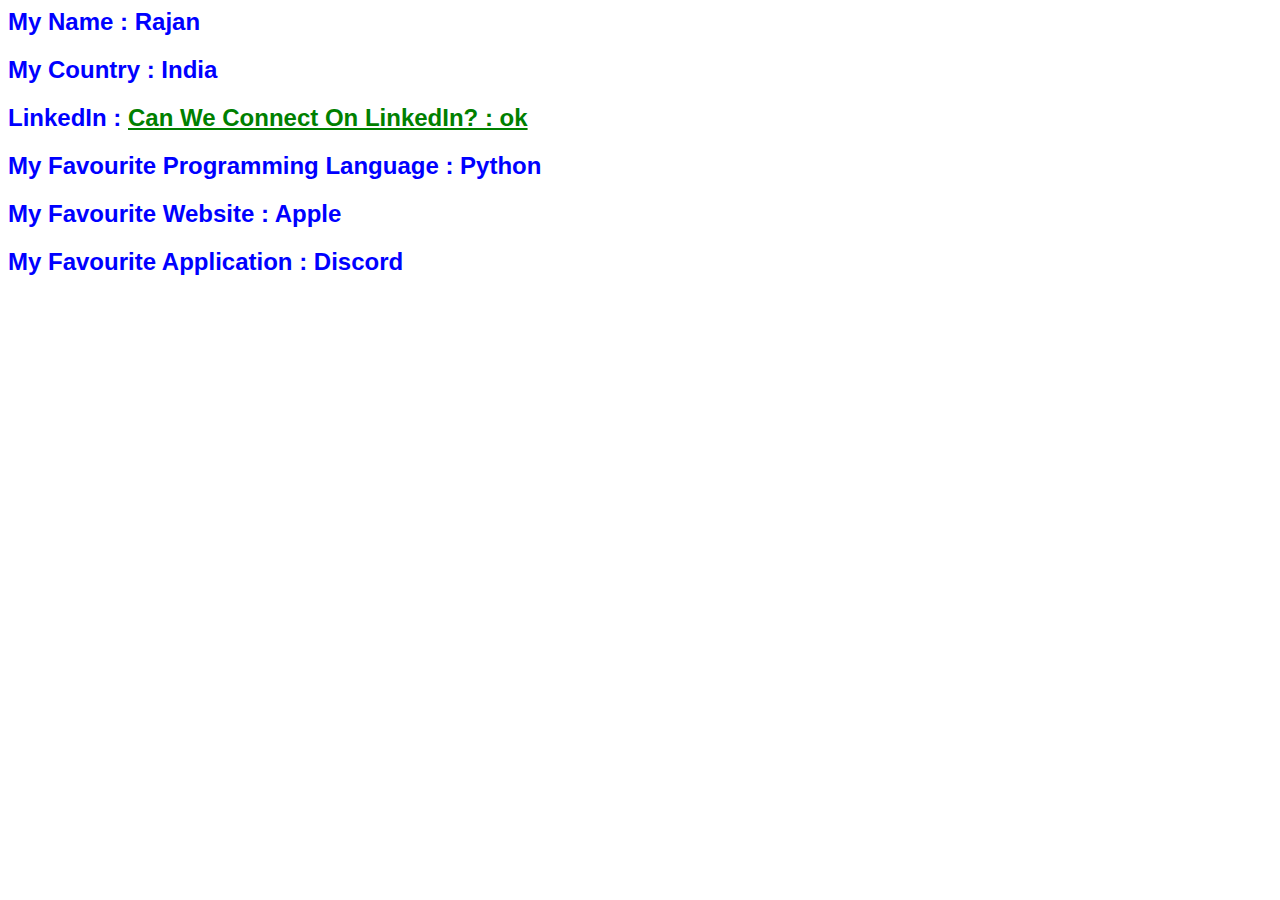
<file: index1.html>
<html>

<body style="font-family: 'cursive', sans-serif">
  <div style="border: dotted dashed solid double; color: black">
    <h2 style="color: blue">My Name : Rajan</h2>
    <h2 style="color: blue">My Country : India</h2>
    <h2 style="color: blue">
      LinkedIn :
      <a style="color: green" href="">Can We Connect On LinkedIn? : ok</a>
    </h2>
    <h2 style="color: blue">My Favourite Programming Language : Python</h2>
    <h2 style="color: blue">My Favourite Website : Apple</h2>
    <h2 style="color: blue">My Favourite Application : Discord</h2>
  </div>
  </body>
</html>
</file>
<file: styles.css>
body {
    background: linear-gradient(#808080, #696969, #585858, #484848) no-repeat;
    background-size: cover;
}

h1 {
    text-align: center;
    color: #00ff7f;
    font-weight: bold;
    font-size: 38px;
    font-family: 'Gill Sans', 'Gill Sans MT', Calibri, 'Trebuchet MS', sans-serif;
    text-decoration: underline;
}

.grid-container {
    display: grid;
    grid-template-columns: repeat(3, 33%);
}

.grid-item {
    margin: 20px;
    padding: 2px;
    border: 4px solid #00FF7F;
    box-shadow: 3px 3px 7px #fff, -3px -3px 7px #fff;
    transition: 0.2s linear;
}

.grid-item:hover {
    transform: scale(1.1);
}

.grid {
    background: linear-gradient(#98FB98, #90EE90, #00FF7F);
    border: 5px solid #fff;
    box-shadow: inset 3px 3px 7px #00FF7F, inset -3px -3px 7px #00FF7F;
    padding: 6px;
    text-align: center;
    font-size: 18px;
    font-weight: 600;
    color: #000;
    line-height: 1.5em;
}

.grid div span {
    color: #000;
} 

.grid div a {
    color: #000;
}

@media screen and (max-width: 1100px) {
    .grid-container {
        grid-template-columns: repeat(2, 50%);
    }
}

@media screen and (max-width: 768px) {
    .grid-container {
        grid-template-columns: 100%;
    }
}
</file>
